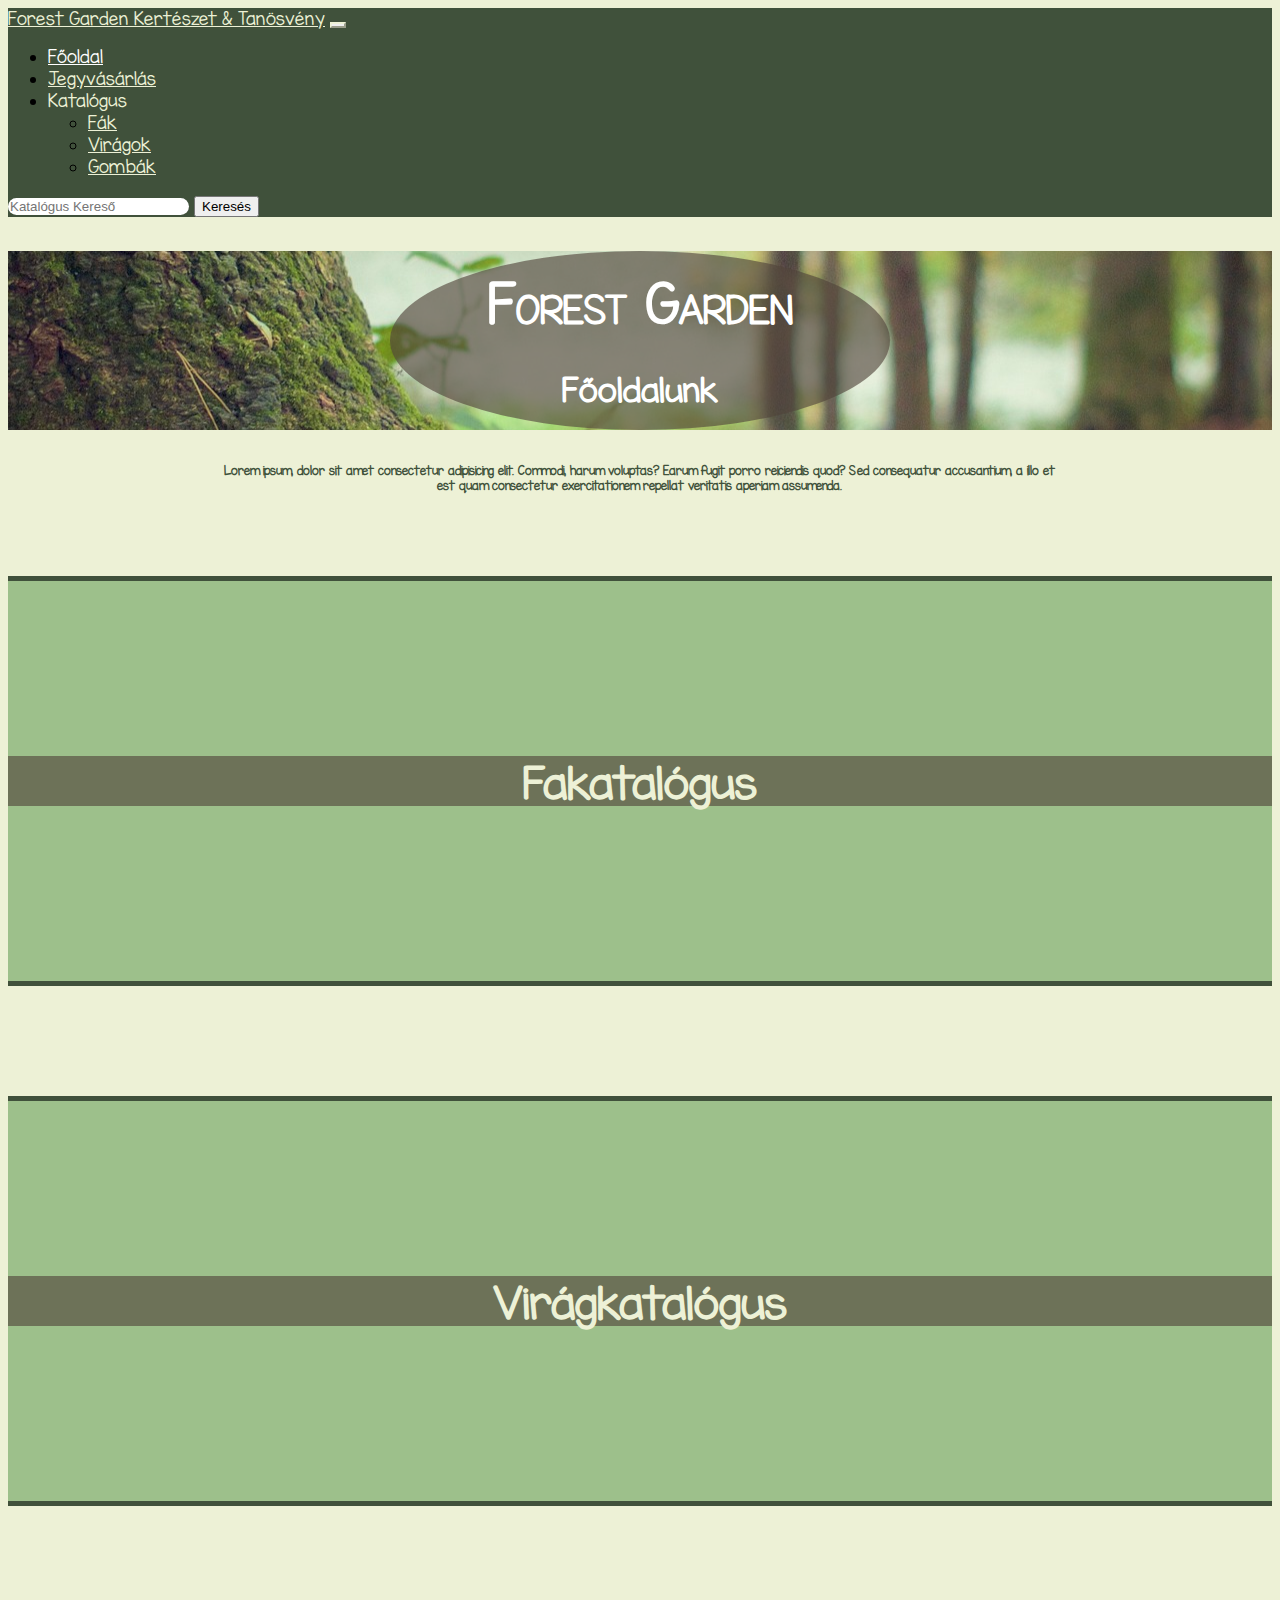
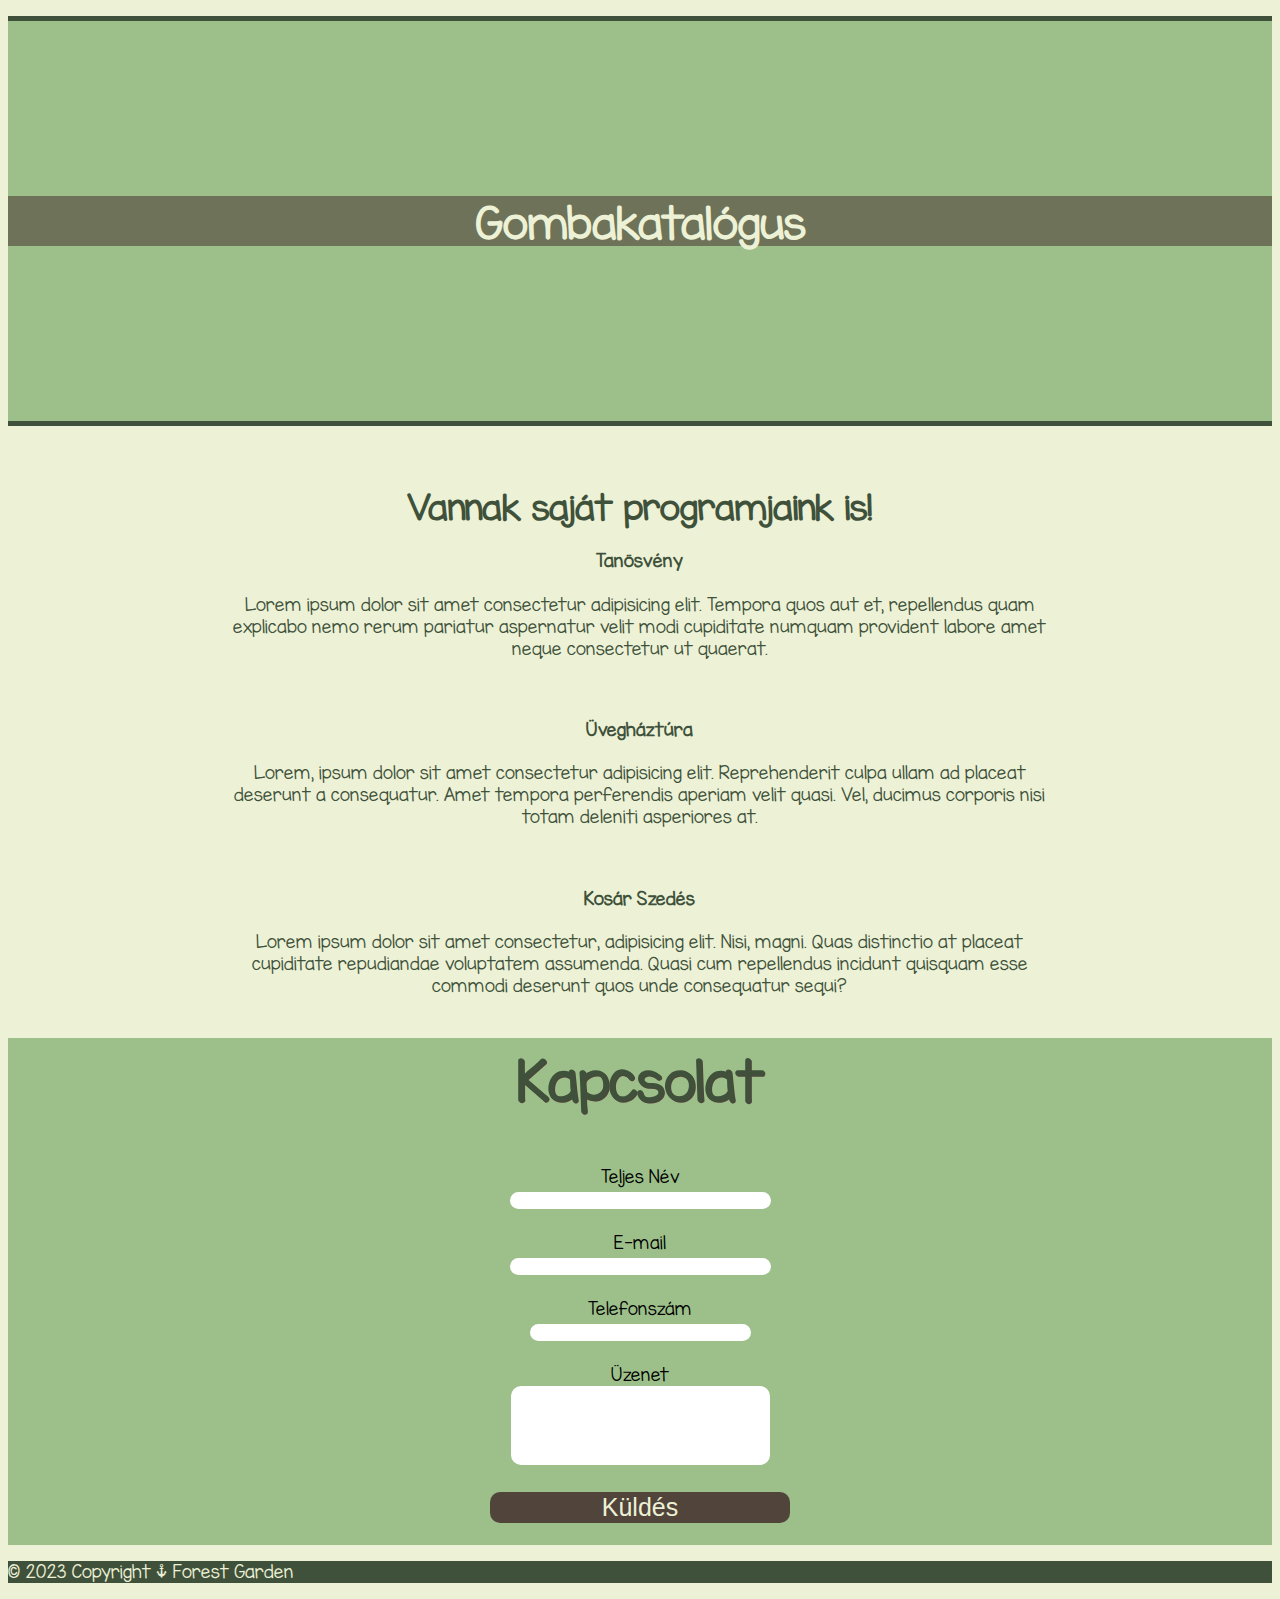
<file: index.html>
<!DOCTYPE html>
<html lang="en">
<head>
    <meta charset="UTF-8">
    <meta name="viewport" content="width=device-width, initial-scale=1.0">
    <link href="https://cdn.jsdelivr.net/npm/bootstrap@5.3.2/dist/css/bootstrap.min.css" rel="stylesheet" integrity="sha384-T3c6CoIi6uLrA9TneNEoa7RxnatzjcDSCmG1MXxSR1GAsXEV/Dwwykc2MPK8M2HN" crossorigin="anonymous">
    <script src="https://cdn.jsdelivr.net/npm/bootstrap@5.3.2/dist/js/bootstrap.bundle.min.js" integrity="sha384-C6RzsynM9kWDrMNeT87bh95OGNyZPhcTNXj1NW7RuBCsyN/o0jlpcV8Qyq46cDfL" crossorigin="anonymous"></script>
    <title>Főoldal - Forest Garden</title>
    <link rel="stylesheet" href="style.css">
    <script src="java.js"></script>
</head>
<body onload="shrekLoad()">
    <nav class="navbar navbar-expand-lg bg-body-tertiary navfootBackground">
        <div class="container-fluid">
          <a class="navbar-brand" href="ForestGarden.pdf" target="_blank">Forest Garden Kertészet & Tanösvény</a>
          <button class="navbar-toggler" type="button" data-bs-toggle="collapse" data-bs-target="#navbarSupportedContent" aria-controls="navbarSupportedContent" aria-expanded="false" aria-label="Toggle navigation">
            <span class="navbar-toggler-icon"></span>
          </button>
          <div class="collapse navbar-collapse" id="navbarSupportedContent">
            <ul class="navbar-nav me-auto mb-2 mb-lg-0">
              <li class="nav-item">
                <a class="nav-link active" aria-current="page" href="index.html">Főoldal</a>
              </li>
              <li class="nav-item">
                <a class="nav-link" href="jegyvasarlas.html">Jegyvásárlás</a>
              </li>
              <li class="nav-item dropdown">
                <a class="nav-link dropdown-toggle" role="button" data-bs-toggle="dropdown" aria-expanded="false">
                  Katalógus
                </a>
                <ul class="dropdown-menu">
                  <li><a class="dropdown-item" href="fak.html">Fák</a></li>
                  <li><a class="dropdown-item" href="novenyek.html">Virágok</a></li>
                  <li><a class="dropdown-item" href="gombak.html">Gombák</a></li>
                </ul>
              </li>
            </ul>
            <form class="d-flex" role="search">
              <input class="form-control me-2" type="search" placeholder="Katalógus Kereső" aria-label="Search">
              <button class="btn btn-outline-light" type="submit">Keresés</button>
            </form>
          </div>
        </div>
      </nav>

      <!--
      <div class="titlediv">
        <h1 class="titleheader title titletop">Forest Gardening</h1>
        <h4 class="titleheader title">Túrák, Tippek és Katalógusok</h4>
      </div>
      -->
      <div class="imgHeader" id="indexHeader">
        <div>
            <h1 class="imgHeaderText" id="pageTitle">Forest Garden</h1>
            <h3 class="imgHeaderText" id="pageDesc">Főoldalunk</h3>
        </div>
      </div>

      <div class="randomtext">
        <h6>Lorem ipsum, dolor sit amet consectetur adipisicing elit. Commodi, harum voluptas? Earum fugit porro reiciendis quod? Sed consequatur accusantium, a illo et est quam consectetur exercitationem repellat veritatis aperiam assumenda.</h6>
      </div>

      <div class="Meowalogue">
        <div class="container text-center">
          <div class="row">
            <div class="col-xl-4">
              <a href="fak.html">
                <div class="Catpages pageA">
                  <h5 class="Meowtext">Fakatalógus</h5>
                </div>
              </a>
            </div>
            <div class="col-xl-4">
              <a href="novenyek.html">
                <div class="Catpages pageB">
                  <h5 class="Meowtext">Virágkatalógus</h5>
                </div>
              </a>
            </div>
            <div class="col-xl-4">
              <a href="gombak.html">
                <div class="Catpages pageC">
                  <h5 class="Meowtext">Gombakatalógus</h5>
                </div>
              </a>
            </div>
          </div>
        </div>
      </div>

      <div class="randomtext">
        <h1>Vannak saját programjaink is!</h1>
        <h4>Tanösvény</h4>
        <p>Lorem ipsum dolor sit amet consectetur adipisicing elit. Tempora quos aut et, repellendus quam explicabo nemo rerum pariatur aspernatur velit modi cupiditate numquam provident labore amet neque consectetur ut quaerat.</p>
        <br>
        <h4>Üvegháztúra</h4>
        <p>Lorem, ipsum dolor sit amet consectetur adipisicing elit. Reprehenderit culpa ullam ad placeat deserunt a consequatur. Amet tempora perferendis aperiam velit quasi. Vel, ducimus corporis nisi totam deleniti asperiores at.</p>
        <br>
        <h4>Kosár Szedés</h4>
        <p>Lorem ipsum dolor sit amet consectetur, adipisicing elit. Nisi, magni. Quas distinctio at placeat cupiditate repudiandae voluptatem assumenda. Quasi cum repellendus incidunt quisquam esse commodi deserunt quos unde consequatur sequi?</p>
      </div>

      <div class="Meowalogue">
        <h2 class="programTitle" style="text-align: center; font-size: 50px; padding-top: 10px; padding-bottom: 10px;">Kapcsolat</h2>
        <div class="formDiv">
          <form>
            <label for="name">Teljes Név</label> <br>
            <input type="text" id="name" required size="30">
            <br> <br>
            <label for="email">E-mail</label> <br>
            <input type="email" id="email" required size="30">
            <br> <br>
            <label for="phone">Telefonszám</label> <br>
            <input type="text" id="email" size="25">
            <br> <br>
            <label for="message">Üzenet</label> <br>
            <textarea id="message" cols="30" rows="5" required ></textarea>
            <br> <br>
            <button class="formButton">Küldés</button>
          </form>
        </div>
        <br>
      </div>

      <footer class="bg-light text-center text-lg-start navfootBackground">
        <div class="text-center p-3">
          <p>© 2023 Copyright | Forest Garden</p>
        </div>
      </footer>
</body>
</html>
</file>
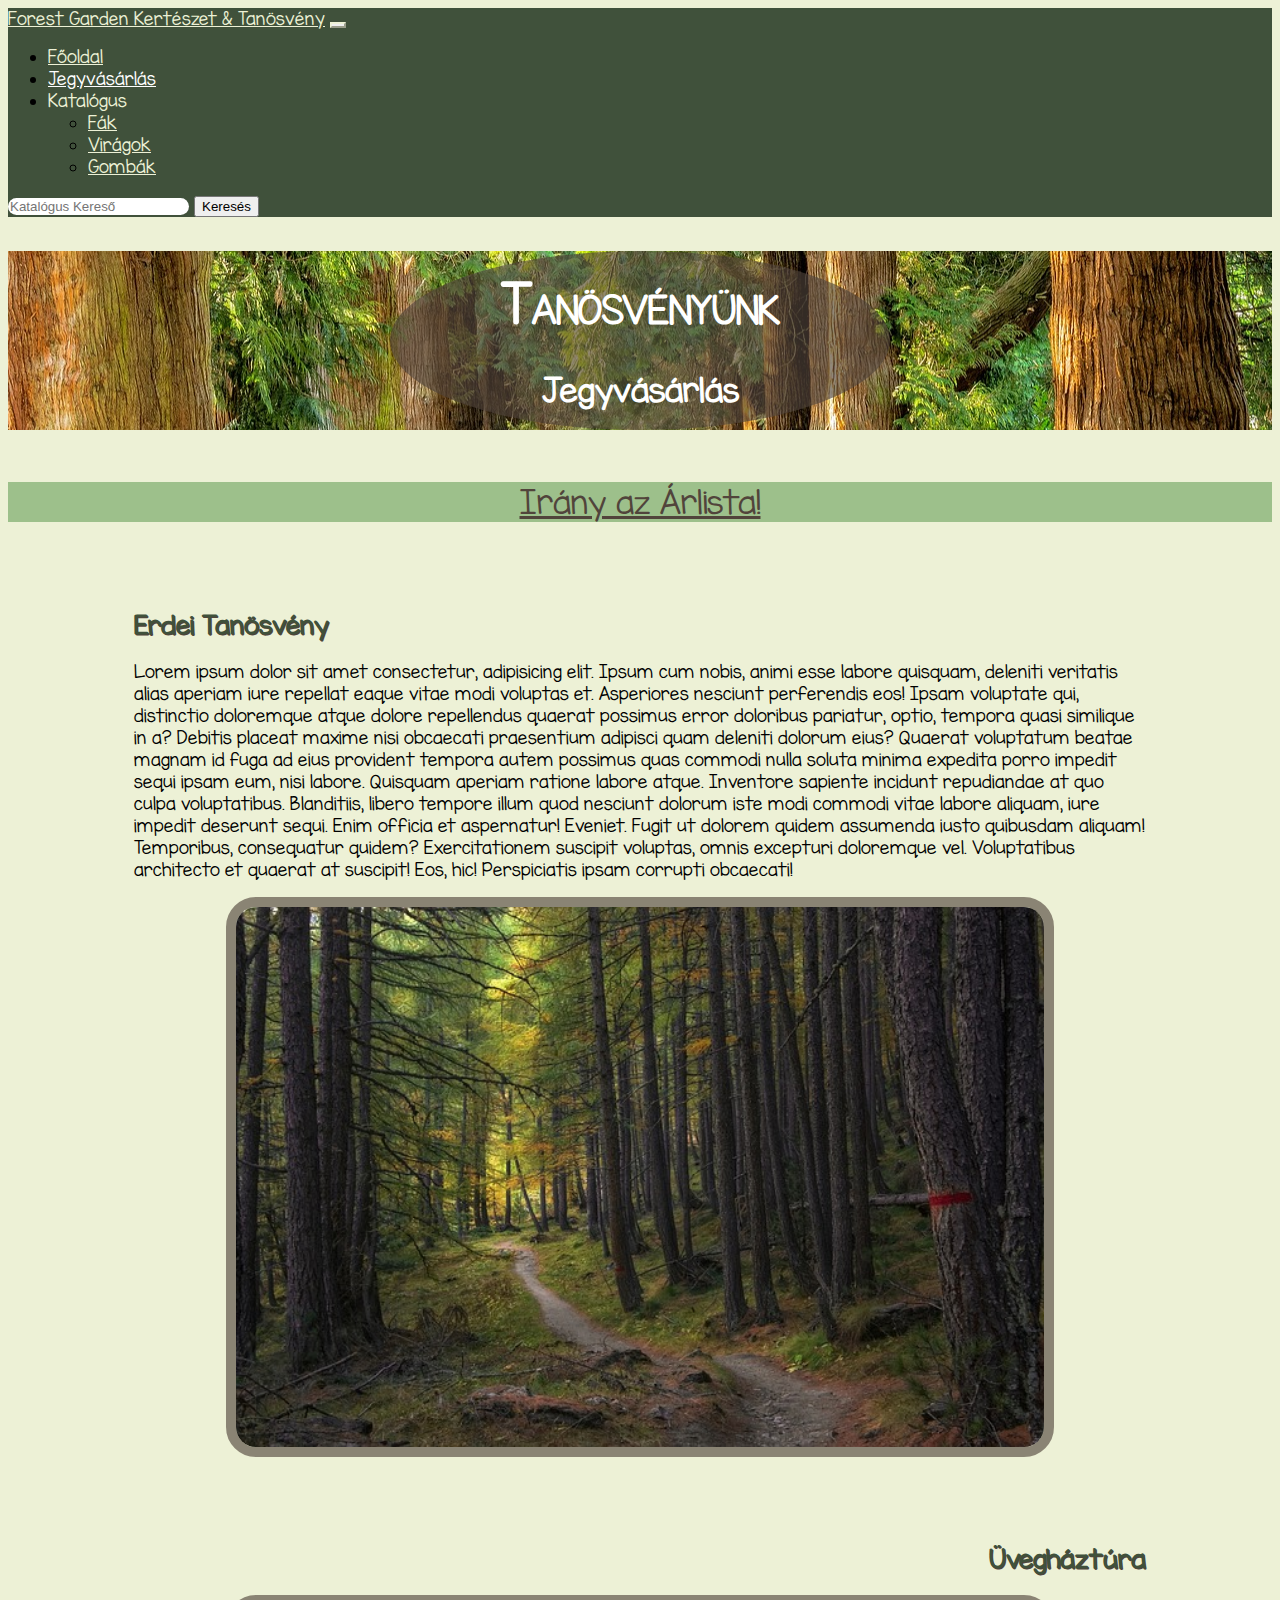
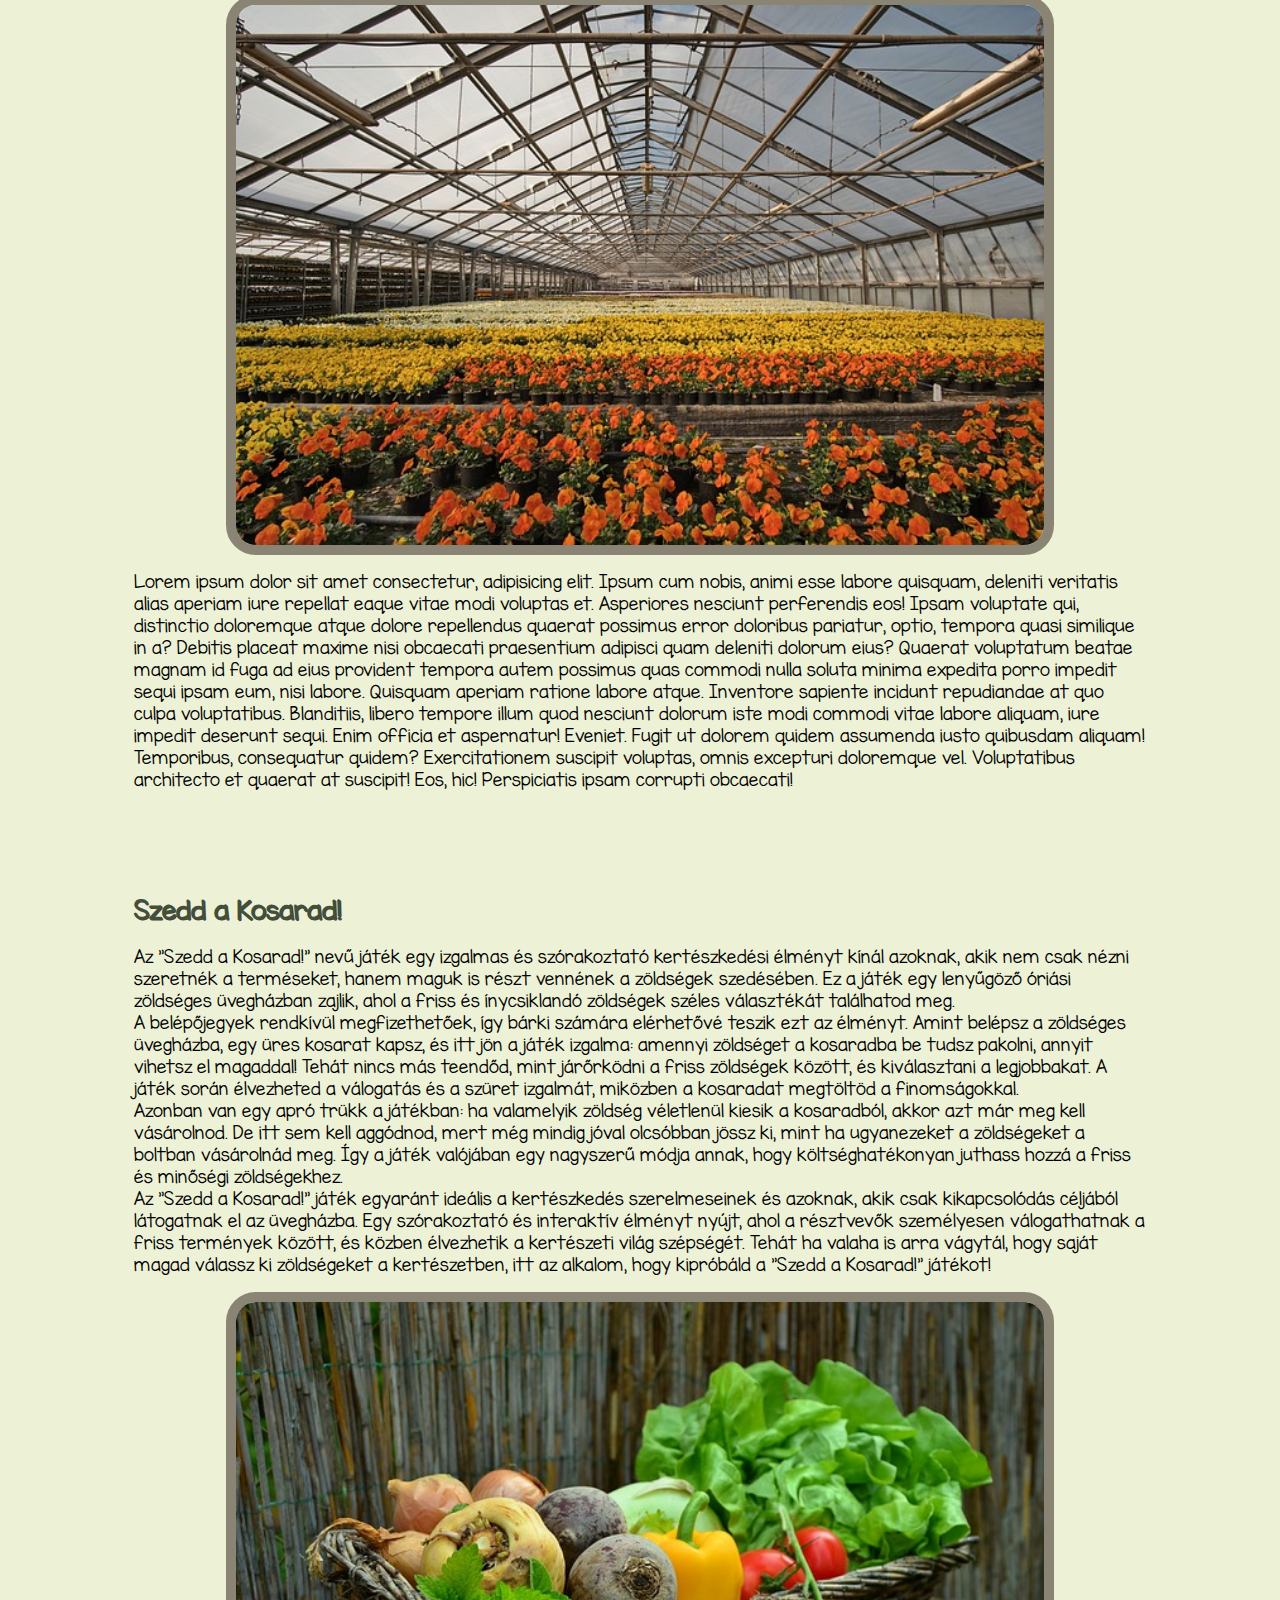
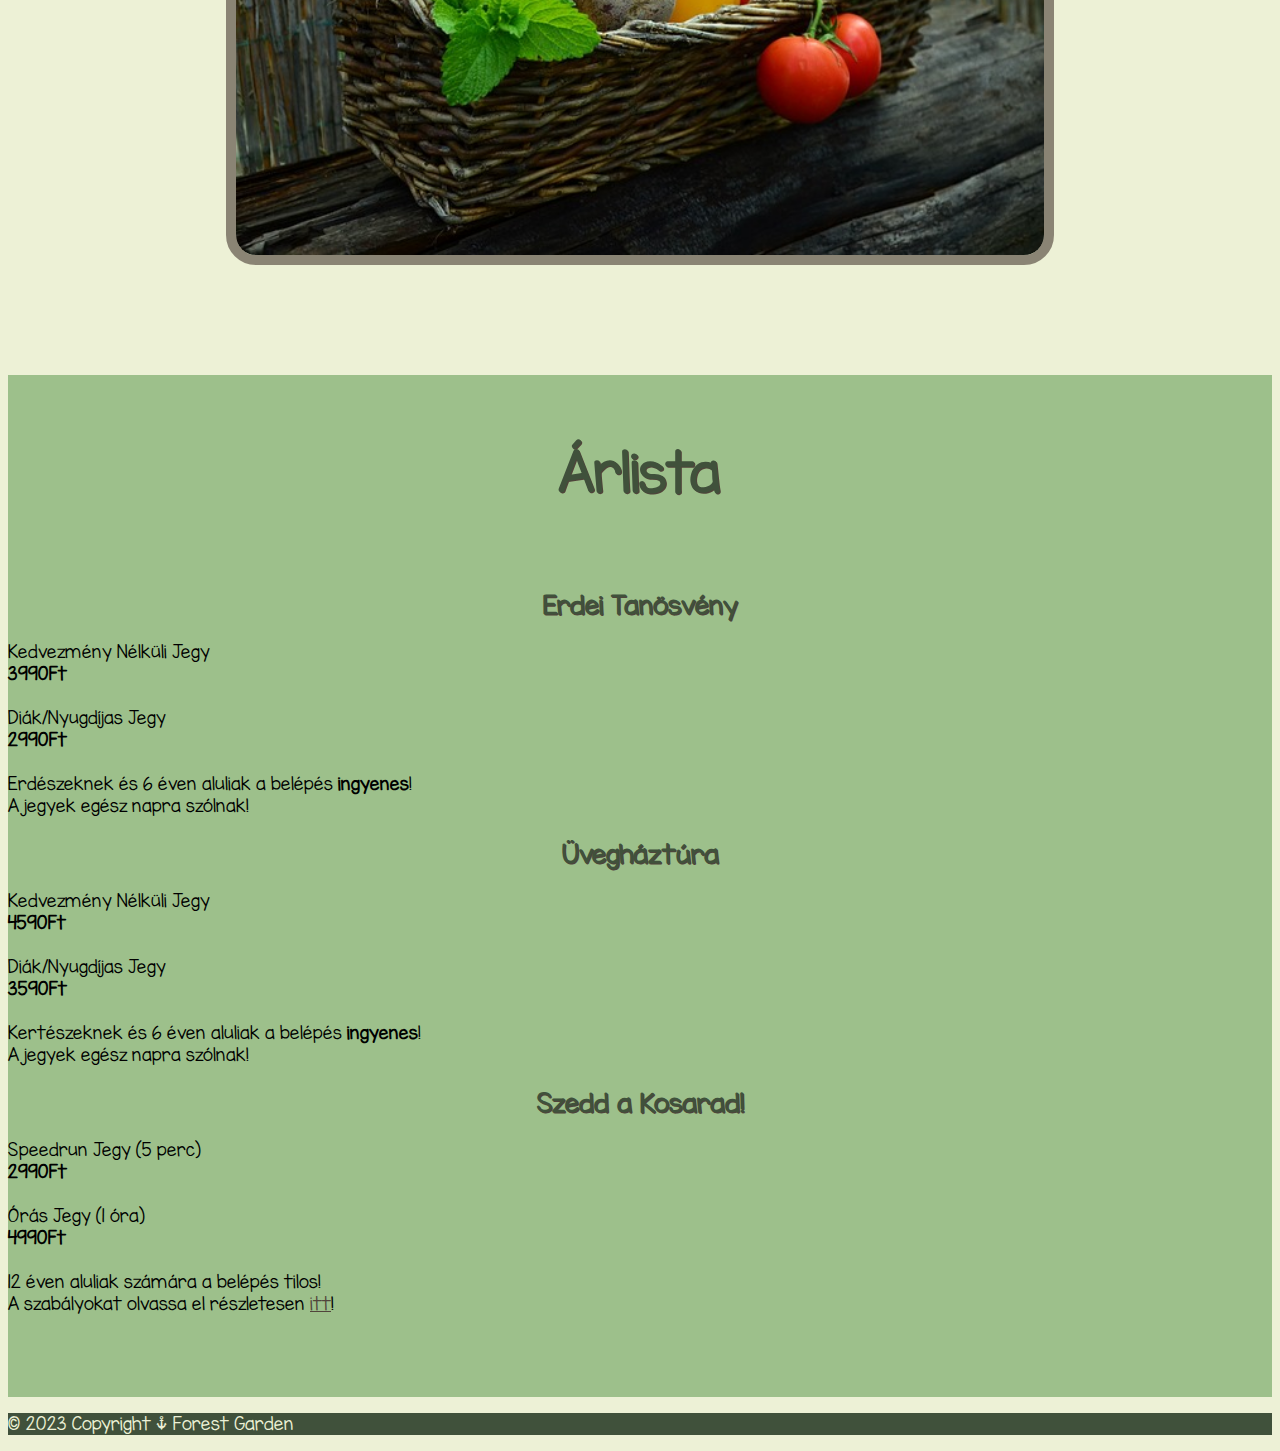
<file: jegyvasarlas.html>
<!DOCTYPE html>
<html lang="en">
<head>
    <meta charset="UTF-8">
    <meta name="viewport" content="width=device-width, initial-scale=1.0">
    <link href="https://cdn.jsdelivr.net/npm/bootstrap@5.3.2/dist/css/bootstrap.min.css" rel="stylesheet" integrity="sha384-T3c6CoIi6uLrA9TneNEoa7RxnatzjcDSCmG1MXxSR1GAsXEV/Dwwykc2MPK8M2HN" crossorigin="anonymous">
    <script src="https://cdn.jsdelivr.net/npm/bootstrap@5.3.2/dist/js/bootstrap.bundle.min.js" integrity="sha384-C6RzsynM9kWDrMNeT87bh95OGNyZPhcTNXj1NW7RuBCsyN/o0jlpcV8Qyq46cDfL" crossorigin="anonymous"></script>
    <title>Jegyvásárlás - Forest Garden</title>
    <link rel="stylesheet" href="style.css">
</head>
<body>
    <nav class="navbar navbar-expand-lg bg-body-tertiary navfootBackground">
        <div class="container-fluid">
          <a class="navbar-brand" href="ForestGarden.pdf" target="_blank">Forest Garden Kertészet & Tanösvény</a>
          <button class="navbar-toggler" type="button" data-bs-toggle="collapse" data-bs-target="#navbarSupportedContent" aria-controls="navbarSupportedContent" aria-expanded="false" aria-label="Toggle navigation">
            <span class="navbar-toggler-icon"></span>
          </button>
          <div class="collapse navbar-collapse" id="navbarSupportedContent">
            <ul class="navbar-nav me-auto mb-2 mb-lg-0">
              <li class="nav-item">
                <a class="nav-link" href="index.html">Főoldal</a>
              </li>
              <li class="nav-item">
                <a class="nav-link active" aria-current="page" href="jegyvasarlas.html">Jegyvásárlás</a>
              </li>
              <li class="nav-item dropdown">
                <a class="nav-link dropdown-toggle" role="button" data-bs-toggle="dropdown" aria-expanded="false">
                  Katalógus
                </a>
                <ul class="dropdown-menu">
                  <li><a class="dropdown-item" href="fak.html">Fák</a></li>
                  <li><a class="dropdown-item" href="novenyek.html">Virágok</a></li>
                  <li><a class="dropdown-item" href="gombak.html">Gombák</a></li>
                </ul>
              </li>
            </ul>
            <form class="d-flex" role="search">
              <input class="form-control me-2" type="search" placeholder="Katalógus Kereső" aria-label="Search">
              <button class="btn btn-outline-light" type="submit">Keresés</button>
            </form>
          </div>
        </div>
      </nav>

      <div class="imgHeader" id="jegyHeader">
        <div>
            <h1 class="imgHeaderText">Tanösvényünk</h1>
            <h3 class="imgHeaderText">Jegyvásárlás</h3>
        </div>
      </div>

      <br>

      <div class="linkDiv">
        <a href="#arlista" class="jegyLink ">Irány az Árlista!</a>
      </div>

      <br><br><br>

      <div id="erdeitanosveny">
        <h2 class="programTitle">Erdei Tanösvény</h2>
        <div class="container">
          <div class="row">
            <div class="col-xxl-7">
              <p class="programText">
                Lorem ipsum dolor sit amet consectetur, adipisicing elit. Ipsum cum nobis, animi esse labore quisquam, deleniti veritatis alias aperiam iure repellat eaque vitae modi voluptas et. Asperiores nesciunt perferendis eos!
                Ipsam voluptate qui, distinctio doloremque atque dolore repellendus quaerat possimus error doloribus pariatur, optio, tempora quasi similique in a? Debitis placeat maxime nisi obcaecati praesentium adipisci quam deleniti dolorum eius?
                Quaerat voluptatum beatae magnam id fuga ad eius provident tempora autem possimus quas commodi nulla soluta minima expedita porro impedit sequi ipsam eum, nisi labore. Quisquam aperiam ratione labore atque.
                Inventore sapiente incidunt repudiandae at quo culpa voluptatibus. Blanditiis, libero tempore illum quod nesciunt dolorum iste modi commodi vitae labore aliquam, iure impedit deserunt sequi. Enim officia et aspernatur! Eveniet.
                Fugit ut dolorem quidem assumenda iusto quibusdam aliquam! Temporibus, consequatur quidem? Exercitationem suscipit voluptas, omnis excepturi doloremque vel. Voluptatibus architecto et quaerat at suscipit! Eos, hic! Perspiciatis ipsam corrupti obcaecati!
              </p>
            </div>
            <div class="col-xxl-5">
              <img class="programImg" src="képek/jegyvasarlas/tanosveny.jpg" alt="tanösveny" title="Tanösvény">
            </div>
          </div>
        </div>
      </div>

      <br><br><br>

      <div id="uveghaztura">
        <h2 class="programTitle">Üvegháztúra</h2>
        <div class="container">
          <div class="row">
            <div class="col-xxl-5">
              <img class="programImg" src="képek/jegyvasarlas/uveghaztura.jpg" alt="üvegház virágokkal" title="Virágos Üvegház">
            </div>
            <div class="col-xxl-7">
              <p class="programText">
                Lorem ipsum dolor sit amet consectetur, adipisicing elit. Ipsum cum nobis, animi esse labore quisquam, deleniti veritatis alias aperiam iure repellat eaque vitae modi voluptas et. Asperiores nesciunt perferendis eos!
                Ipsam voluptate qui, distinctio doloremque atque dolore repellendus quaerat possimus error doloribus pariatur, optio, tempora quasi similique in a? Debitis placeat maxime nisi obcaecati praesentium adipisci quam deleniti dolorum eius?
                Quaerat voluptatum beatae magnam id fuga ad eius provident tempora autem possimus quas commodi nulla soluta minima expedita porro impedit sequi ipsam eum, nisi labore. Quisquam aperiam ratione labore atque.
                Inventore sapiente incidunt repudiandae at quo culpa voluptatibus. Blanditiis, libero tempore illum quod nesciunt dolorum iste modi commodi vitae labore aliquam, iure impedit deserunt sequi. Enim officia et aspernatur! Eveniet.
                Fugit ut dolorem quidem assumenda iusto quibusdam aliquam! Temporibus, consequatur quidem? Exercitationem suscipit voluptas, omnis excepturi doloremque vel. Voluptatibus architecto et quaerat at suscipit! Eos, hic! Perspiciatis ipsam corrupti obcaecati!
              </p>
            </div>
          </div>
        </div>
      </div>

      <br><br><br>

      <div id="szeddakosarad">
        <h2 class="programTitle">Szedd a Kosarad!</h2>
        <div class="container">
          <div class="row">
            <div class="col-xxl-7">
              <p class="programText">
                Az "Szedd a Kosarad!" nevű játék egy izgalmas és szórakoztató kertészkedési élményt kínál azoknak, akik nem csak nézni szeretnék a terméseket, hanem maguk is részt vennének a zöldségek szedésében. Ez a játék egy lenyűgöző óriási zöldséges üvegházban zajlik, ahol a friss és ínycsiklandó zöldségek széles választékát találhatod meg.
                <br>
                A belépőjegyek rendkívül megfizethetőek, így bárki számára elérhetővé teszik ezt az élményt. Amint belépsz a zöldséges üvegházba, egy üres kosarat kapsz, és itt jön a játék izgalma: amennyi zöldséget a kosaradba be tudsz pakolni, annyit vihetsz el magaddal! Tehát nincs más teendőd, mint járőrködni a friss zöldségek között, és kiválasztani a legjobbakat. A játék során élvezheted a válogatás és a szüret izgalmát, miközben a kosaradat megtöltöd a finomságokkal.
                <br>
                Azonban van egy apró trükk a játékban: ha valamelyik zöldség véletlenül kiesik a kosaradból, akkor azt már meg kell vásárolnod. De itt sem kell aggódnod, mert még mindig jóval olcsóbban jössz ki, mint ha ugyanezeket a zöldségeket a boltban vásárolnád meg. Így a játék valójában egy nagyszerű módja annak, hogy költséghatékonyan juthass hozzá a friss és minőségi zöldségekhez.
                <br>
                Az "Szedd a Kosarad!" játék egyaránt ideális a kertészkedés szerelmeseinek és azoknak, akik csak kikapcsolódás céljából látogatnak el az üvegházba. Egy szórakoztató és interaktív élményt nyújt, ahol a résztvevők személyesen válogathatnak a friss termények között, és közben élvezhetik a kertészeti világ szépségét. Tehát ha valaha is arra vágytál, hogy saját magad válassz ki zöldségeket a kertészetben, itt az alkalom, hogy kipróbáld a "Szedd a Kosarad!" játékot!
              </p>
            </div>
            <div class="col-xxl-5">
              <img class="programImg" src="képek/jegyvasarlas/szeddakosarad.jpg" alt="kosár" title="Kosár tele zöldségekkel">
            </div>
          </div>
        </div>
      </div>

      
      <br><br><br><br><br>

      <div id="arlista">
      <br>
      <h2 class="programTitle" style="text-align: center; font-size: 50px;">Árlista</h2>
      <br>
      <div class="container text-center">
        <div class="row">
          <div class="col-md-4">
            <h2 class="programTitle" style="text-align: center;">Erdei Tanösvény</h2>
            <p>
              Kedvezmény Nélküli Jegy <br>
              <strong>3990Ft</strong> <br><br>
              Diák/Nyugdíjas Jegy <br>
              <strong>2990Ft</strong> <br><br>
              Erdészeknek és 6 éven aluliak a belépés <strong>ingyenes</strong>! <br>
              A jegyek egész napra szólnak!
            </p>
          </div>
          <div class="col-md-4">
            <h2 class="programTitle" style="text-align: center;">Üvegháztúra</h2>
            <p>
              Kedvezmény Nélküli Jegy <br>
              <strong>4590Ft</strong> <br><br>
              Diák/Nyugdíjas Jegy <br>
              <strong>3590Ft</strong> <br><br>
              Kertészeknek és 6 éven aluliak a belépés <strong>ingyenes</strong>! <br>
              A jegyek egész napra szólnak!
            </p>
          </div>
          <div class="col-md-4">
            <h2 class="programTitle" style="text-align: center;">Szedd a Kosarad!</h2>
            <p>
              Speedrun Jegy (5 perc)<br>
              <strong>2990Ft</strong> <br><br>
              Órás Jegy (1 óra)<br>
              <strong>4990Ft</strong> <br><br>
              12 éven aluliak számára a belépés tilos! <br>
              A szabályokat olvassa el részletesen <a href="#szeddakosarad" class="jegyLink">itt</a>!
            </p>
          </div>
        </div>
      </div>
      <br><br><br>
      </div>

      <footer class="bg-light text-center text-lg-start navfootBackground">
        <div class="text-center p-3">
          <p>© 2023 Copyright | Forest Garden</p>
        </div>
      </footer>
</body>
</html>
</file>
<file: style.css>
@font-face {
    font-family: 'MissKindergarten';
    src: url(KGMissKindergarten.ttf);
}

body{
    background-color: #EDF1D6;
    font-family: "MissKindergarten";
}

.navfootBackground{
    background-color: #40513B !important;
}
.navfootBackground p, a{
    color: #EDF1D6 !important;
}
.nav-link:hover{
    color: #609966 !important;
}
.active{
    color: white !important;
}
.dropdown-menu{
    background-color: #40513B !important;
}
.dropdown-item:hover{
    background-color: #609966;
}
.navbar-toggler{
    color: #EDF1D6;
    border-color: #EDF1D6;
}
.navbar-toggler-icon{
    background-image: url(képek/burger2-svgrepo-com.svg);
}

.imgHeader h1{
    text-align: center;
    padding-top: 20px;
    color: white;
    font-variant: small-caps;
    font-size: 50px;
}
.imgHeader h3{
    text-align: center;
    padding-bottom: 20px;
    color: white ;
    font-size: 30px;
}
.imgHeader div{
    background-color: #51443ba1;
    width: 500px;
    border-radius: 100%;
    margin: 0 auto;
    animation: bounce 2s ease 0s 1 normal forwards;
}
@keyframes bounce {
	0% {
		transform: scale3d(1, 1, 1);
	}

	30% {
		transform: scale3d(1, 0.75, );
	}

	40% {
		transform: scale3d(0.75, 1, 1);
	}

	50% {
		transform: scale3d(1, 0.85, 1);
	}

	65% {
		transform: scale3d(0.95, 1, 1);
	}

	75% {
		transform: scale3d(1, 0.95, 1);
	}

	100% {
		transform: scale3d(1, 1, 1);
	}
}

#jegyHeader{
    background-image: url(képek/imgheader_jegy.jpg);
    background-position: center;
}
#indexHeader{
    background-image: url(képek/imgheader_fooldal.jpg);
    background-position: center;
}

.programTitle{
    color: #40513B;
    text-shadow: 1px 1px #51443b;
}
.proframText{
    text-align: justify;
    color: #40513B;
}
.programImg{
    border-radius: 30px;
    border-color: #51443ba1;
    border-width: 10px;
    border-style: solid;
    display: block;
    margin-left: auto;
    margin-right: auto;
    width: 80%;
}
#erdeitanosveny{
    width: 80%;
    margin: 0 auto;
}
#uveghaztura{
    width: 80%;
    margin: 0 auto;
}
#uveghaztura h2{
    text-align: end;
}
#szeddakosarad{
    width: 80%;
    margin: 0 auto;
}

#arlista{
    background-color: #9DC08B;
}

.linkDiv{
    margin: 0 auto;
    width: 100%;
    text-align: center;
    font-size: 30px;
    background-color: #9DC08B;
}
.jegyLink{
    color: #51443b !important;
}


.catalogTitle{
    text-align: center;
    margin-top: 30px;
    margin-bottom: 20px;
    color: #40513B;
    text-shadow: 1px 1px #51443b;
}
.catalogInfo{
    text-align: center;
    color: #40513B;
    width: 80%;
    margin: 0 auto;
}
.catalogDiv{
    margin: 20px;
    scale: 1;
    transition: all 0.5s ease-in-out;
}
.catalogDiv:hover{
    scale: 1.1;
}
@keyframes scaleCardUp {
	0% {
		transform: scale(1);
	}

	100% {
		transform: scale(1.1);
	}
}
@keyframes scaleCardDown {
	0% {
		transform: scale(1.1);
	}

	100% {
		transform: scale(1);
	}
}
.catalogImgText{
    color: #EDF1D6;
    background-color: #51443ba1;
    width: 80%;
    margin: 0 auto;
    margin-top: 200px;
    margin-bottom: 200px;
}
.emptyButton{
    border: none;
    background: none;
    color: #EDF1D6;
}
.modalImg{
    width: 50%;
    float: right;
    margin-left: 5px;
    border-radius: 5%;
}
/*Fakatalógus Képek*/
#platan{
    background-image: url(képek/fak/Platán.jpg);
    background-repeat: no-repeat;
    background-size: cover;
    background-position: center;
}
#ujjasjuhar{
    background-image: url(képek/fak/Ujjas\ Juhar.jpg);
    background-repeat: no-repeat;
    background-size: cover;
    background-position: center;
}
#ciprus{
    background-image: url(képek/fak/Európai\ Ciprus.jpg);
    background-repeat: no-repeat;
    background-size: cover;
    background-position: center;
}
#boroka{
    background-image: url(képek/fak/Közönséges\ Boróka.jpg);
    background-repeat: no-repeat;
    background-size: cover;
    background-position: center;
}
#pafrany{
    background-image: url(képek/fak/Páfrány.jpg);
    background-repeat: no-repeat;
    background-size: cover;
    background-position: center;
}
#diofa{
    background-image: url(képek/fak/Diófa.jpg);
    background-repeat: no-repeat;
    background-size: cover;
    background-position: center;
}



#penzgomba{
    background-image: url(képek/gombák/penzgomba.jpg);
    background-repeat: no-repeat;
    background-size: cover;
    background-position: center;
}
#tejgomba{
    background-image: url(képek/gombák/tejgomba.jpg);
    background-repeat: no-repeat;
    background-size: cover;
    background-position: center;
}
#gyurugomba{
    background-image: url(képek/gombák/gyurugomba.jpg);
    background-repeat: no-repeat;
    background-size: cover;
    background-position: center;
}
#badargomba{
    background-image: url(képek/gombák/badargomba.jpg);
    background-repeat: no-repeat;
    background-size: cover;
    background-position: center;
}
#korallgomba{
    background-image: url(képek/gombák/korallgomba.jpg);
    background-repeat: no-repeat;
    background-size: cover;
    background-position: center;
}
#csészegomba{
    background-image: url(képek/gombák/cseszegomba.jpeg);
    background-repeat: no-repeat;
    background-size: cover;
    background-position: center;
}



#aldrovanda{
    background-image: url(képek/virágok/aldrovanda.jpg);
    background-repeat: no-repeat;
    background-size: cover;
    background-position: center;
}
#görvélyfű{
    background-image: url(képek/virágok/görvélyfű.jpg);
    background-repeat: no-repeat;
    background-size: cover;
    background-position: center;
}
#boroszlán{
    background-image: url(képek/virágok/boroszlán.jpg);
    background-repeat: no-repeat;
    background-size: cover;
    background-position: center;
}
#madársisak{
    background-image: url(képek/virágok/madarsisak.jpg);
    background-repeat: no-repeat;
    background-size: cover;
    background-position: center;
}
#bujdosó{
    background-image: url(képek/virágok/bujdoso.jpg);
    background-repeat: no-repeat;
    background-size: cover;
    background-position: center;
}
#deres{
    background-image: url(képek/virágok/deres.jpg);
    background-repeat: no-repeat;
    background-size: cover;
    background-position: center;
}



.title{
    color: rgb(138, 105, 44);
    width: fit-content;
}
.titlediv{
    width: 100%;
    height: 250px;
    text-align: center;
    background: url(https://cdn.pixabay.com/photo/2017/04/09/09/56/avenue-2215317_640.jpg);
    background-repeat: no-repeat;
    background-size: cover;
    padding-top: 50px;
    padding-top: 50px;
}
.titleheader{
    margin: auto;
    margin-bottom: 5px;
}
.titletop{
    font-size: 75px;
}
.Meowalogue{
    background-color: #9DC08B;
}
.Catpages{
    float: inline-start;
    margin-bottom: 60px;
    height: 400px;
    text-align: center;
    margin-top: 50px;
    border-bottom: 5px solid #40513B;
    border-top: 5px solid #40513B;
    width: 100%;
}
.pageA{
    background-image: url(https://cdn.pixabay.com/photo/2014/12/22/00/07/tree-576847_640.png);
    background-repeat: no-repeat;
    background-size: contain;
    background-position-x: center;
    background-color: #9DC08B;
    background-blend-mode:color-burn;
}
.pageA:hover{
    background-blend-mode: normal;
}
.pageB{
    background-image: url(https://cdn.pixabay.com/photo/2021/01/22/09/09/flowers-5939515_640.png);
    background-repeat: no-repeat;
    background-size: contain;
    background-position-x: center;
    background-color: #9DC08B;
    background-blend-mode:color-burn;
}
.pageB:hover{
    background-blend-mode:normal;
}
.pageC{
    background-image: url(https://cdn.pixabay.com/photo/2014/12/21/23/57/mushroom-576463_640.png);
    background-repeat: no-repeat;
    background-color: #9DC08B;
    background-blend-mode:color-burn;
    background-size: contain;
    background-position-x: center;
}
.pageC:hover{
    background-blend-mode: normal;
}
.randomtext{
    margin: 33px auto;
    width: 66%;
    text-align: center;
    color: #40513B;
}
.Meowtext{
    color: #EDF1D6;
    height: 50px;
    font-size: 40px;
    background-color: #51443ba1;
    margin-top: 175px;
}



.formDiv{
    text-align: center;
}
.formButton{
    font-size: 25px;
    border: none;
    background-color: #51443b;
    width: 300px;
    border-radius: 10px;
    color: #EDF1D6;
    transition: all 0.5s ease-in-out;
}
.formButton:hover{
    width: 200px;
    scale: 1.3;
}
input{
    border: none;
    border-radius: 10px; 
}
textarea{
    border: none;
    border-radius: 10px;
    resize: none;
}
</file>
